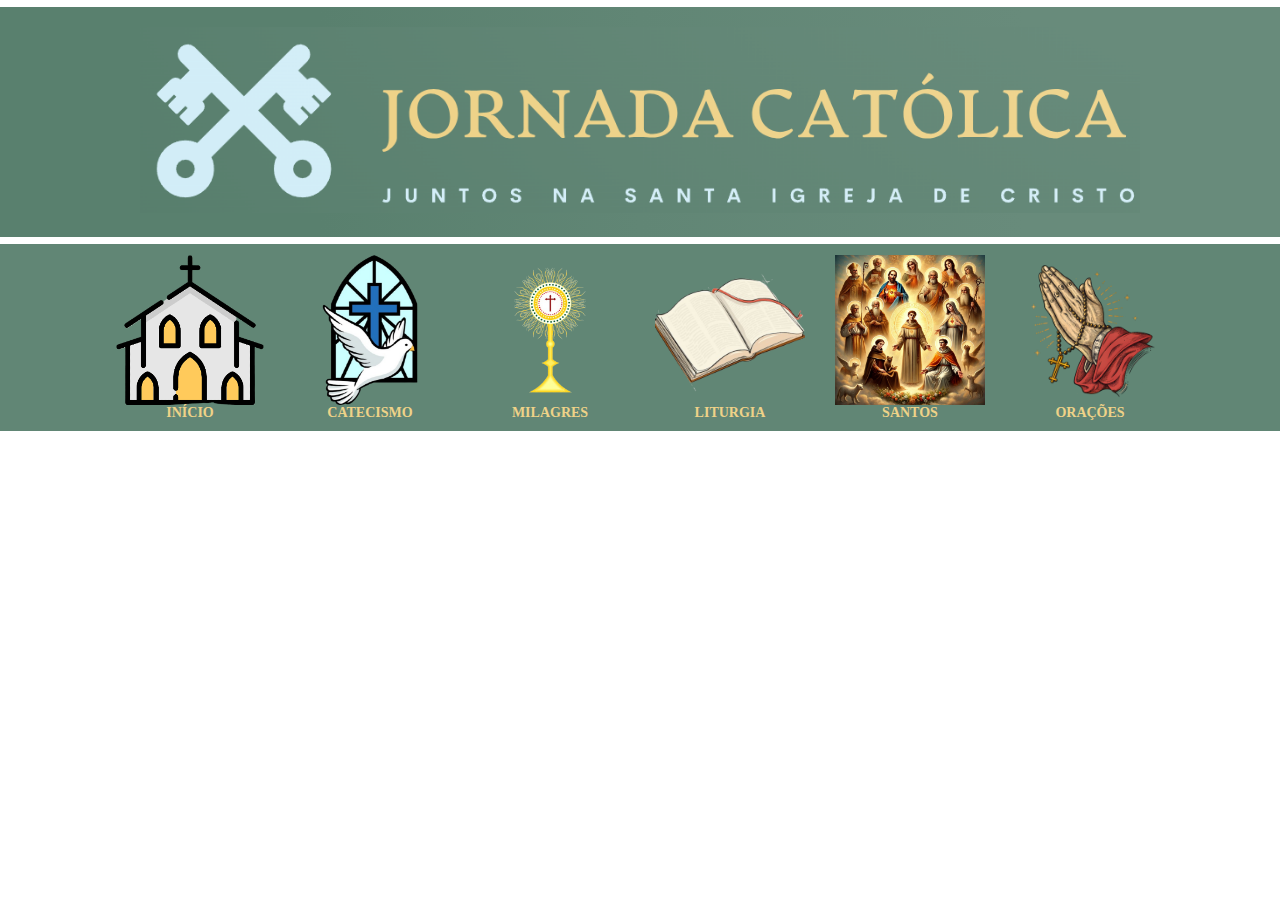
<file: Jornada Católica - v1.0.2/modelo.html>
<!DOCTYPE html>
<html lang="en">
  <head>
    <meta charset="UTF-8" />
    <meta name="viewport" content="width=device-width, initial-scale=1.0" />
    <title>Jornada Católica</title>
    <link rel="stylesheet" href="style.css" />
  </head>
  <body>
    <header>
      <div class="topo">
        <div class="logo">
          <img src="images/Logo.png" alt="Logo Site Católico" width="1000" />
        </div>
      </div>
    </header>

    <nav>
      <a href="index.html" class="container">   <img src="images/inicio/logo.png" alt="" width="150"> INÍCIO </a>

      <a href="catecismo.html" class="container">   <img src="images/catecismo/logo.png" alt="" width="150"> CATECISMO  </a>

      <a href="igreja.html" class="container">    <img src="images/milagres/logo.png" alt="" width="150"">  MILAGRES  </a>

      <a href="liturgia.html" class="container">    <img src="images/liturgua/logo.png" alt="" width="150">  LITURGIA  </a>

      <a href="santos.html" class="container">  <img src="images/santos/logo.png" alt="" width="150">  SANTOS  </a>

      <a href="oracoes.html" class="container"> <img src="images/oracoes/logo.png" alt="" width="150"> ORAÇÕES  </a>
    </nav>








  </body>
</html>
</file>
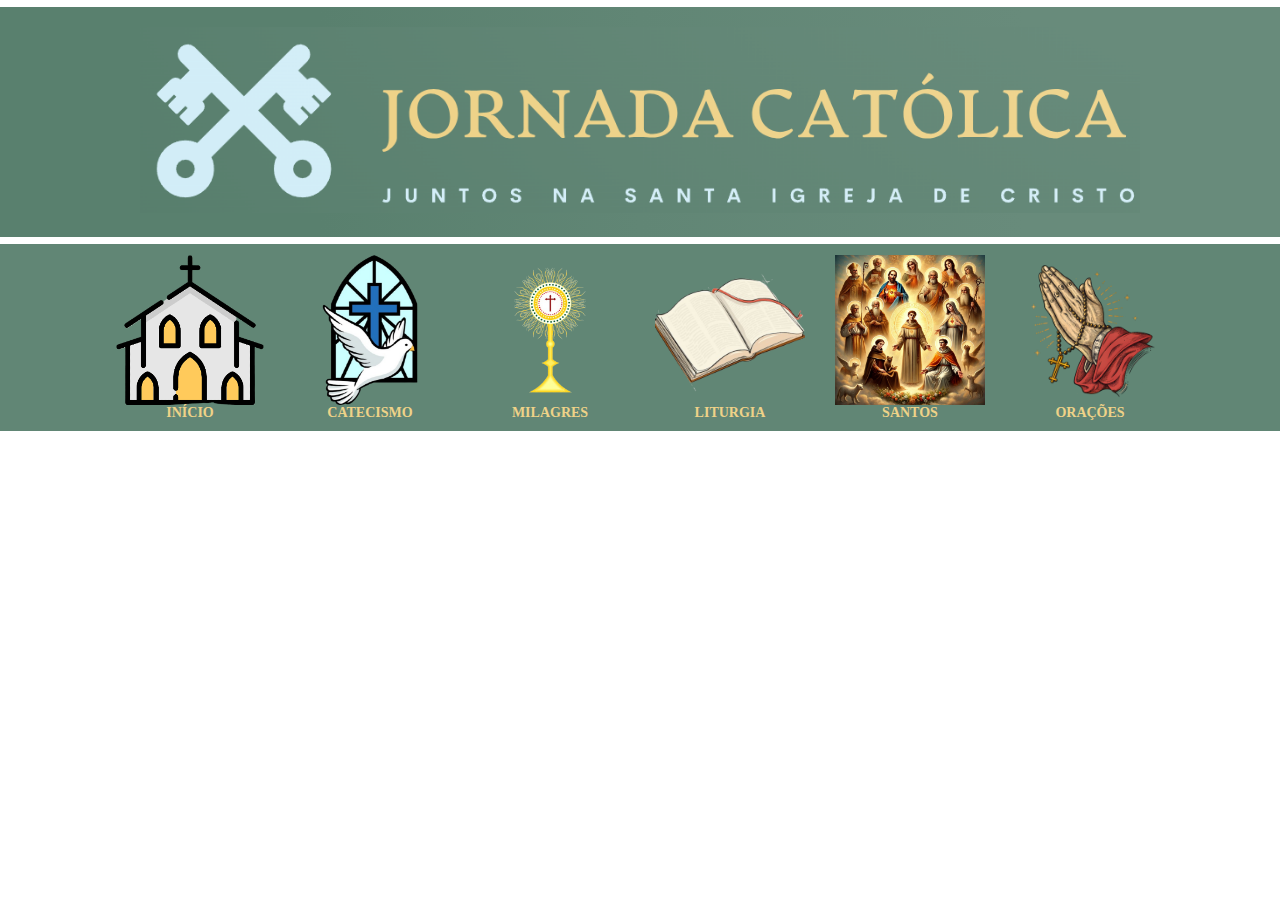
<file: Jornada Católica - v1.0.3/modelo.html>
<!DOCTYPE html>
<html lang="en">
  <head>
    <meta charset="UTF-8" />
    <meta name="viewport" content="width=device-width, initial-scale=1.0" />
    <title>Jornada Católica</title>
    <link rel="stylesheet" href="style.css" />
  </head>
  <body>
    <header>
      <div class="topo">
        <div class="logo">
          <img src="images/Logo.png" alt="Logo Site Católico" width="1000" />
        </div>
      </div>
    </header>

    <nav>
      <a href="index.html" class="container">   <img src="images/inicio/logo.png" alt="" width="150"> INÍCIO </a>

      <a href="catecismo.html" class="container">   <img src="images/catecismo/logo.png" alt="" width="150"> CATECISMO  </a>

      <a href="igreja.html" class="container">    <img src="images/milagres/logo.png" alt="" width="150"">  MILAGRES  </a>

      <a href="liturgia.html" class="container">    <img src="images/liturgua/logo.png" alt="" width="150">  LITURGIA  </a>

      <a href="santos.html" class="container">  <img src="images/santos/logo.png" alt="" width="150">  SANTOS  </a>

      <a href="oracoes.html" class="container"> <img src="images/oracoes/logo.png" alt="" width="150"> ORAÇÕES  </a>
    </nav>








  </body>
</html>
</file>
<file: Jornada Católica - v1.0.2/style.css>
body {
  margin: 0;
  font-family: Arial, sans-serif;
}

header {
  border-top: 7px solid white;
  background: #618675;
  background: linear-gradient(90deg,rgba(89, 128, 110, 1) 25%, rgba(97, 134, 117, 1) 50%, rgba(104, 139, 123, 1) 80%);
  padding: 20px 0;
  text-align: center;
  border-bottom: 7px solid white;
}


nav {
  background: #618675;
  padding: 10px 0;
  display: flex;
  justify-content: center;
  align-items: center;
  border-top: 1px solid #618675;
}

nav a {
  margin: 0 15px;
  text-decoration: none;
  font-size: 14px;
  font-weight: bold;
} 


.container {
  display: flex;
  flex-direction: column;
  text-align: center;
  background-color: #618675;
  color: #eed288;
  font-family:serif;
}
</file>
<file: Jornada Católica - v1.0.3/style.css>
body {
  margin: 0;
  font-family: Arial, sans-serif;
}

header {
  border-top: 7px solid white;
  background: #618675;
  background: linear-gradient(90deg,rgba(89, 128, 110, 1) 25%, rgba(97, 134, 117, 1) 50%, rgba(104, 139, 123, 1) 80%);
  padding: 20px 0;
  text-align: center;
  border-bottom: 7px solid white;
}


nav {
  background: #618675;
  padding: 10px 0;
  display: flex;
  justify-content: center;
  align-items: center;
  border-top: 1px solid #618675;
}

nav a {
  margin: 0 15px;
  text-decoration: none;
  font-size: 14px;
  font-weight: bold;
} 


.container {
  display: flex;
  flex-direction: column;
  text-align: center;
  background-color: #618675;
  color: #eed288;
  font-family:serif;
}
</file>
